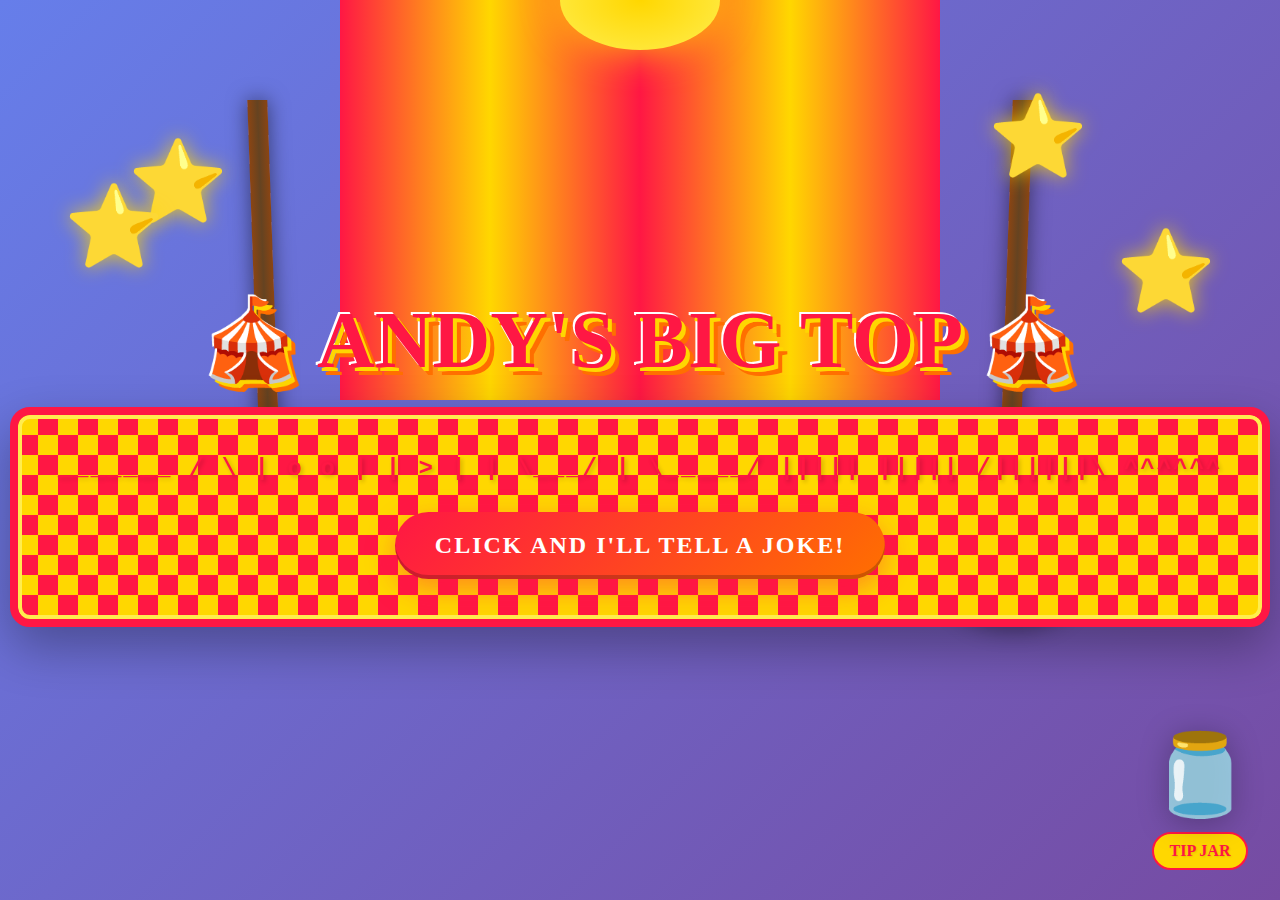
<file: index.html>
<!DOCTYPE html>
<html lang="en">
<head>
    <meta charset="UTF-8">
    <meta name="viewport" content="width=device-width, initial-scale=1.0">
    <title>Andy's Big Top</title>
    <link rel="stylesheet" href="style.css">
</head>
<body>
    <div class="big-top"></div>
    
    <div class="pole pole-left"></div>
    <div class="pole pole-right"></div>

    <div class="elephant">🐘</div>
    <div class="bear">🐻</div>

    <div class="stars star-1">⭐</div>
    <div class="stars star-2">⭐</div>
    <div class="stars star-3">⭐</div>
    <div class="stars star-4">⭐</div>

    <h1>🎪 ANDY'S BIG TOP 🎪</h1>

    <div class="container">
        <div class="clown-ascii">
  _______
 /       \
|  o   o |
|    >   |
|  \___/ |
 \_____/
  |||||
  |||||
 /||||||\
  ^^^^^^</div>

        <button id="jokeButton">Click and I'll tell a joke!</button>
    </div>

    <div class="tip-jar" id="tipJar">
        <div class="jar-emoji">🫙</div>
        <div class="jar-label">TIP JAR</div>
    </div>

    <script>
        function playBoing() {
            const audioContext = new (window.AudioContext || window.webkitAudioContext)();
            const now = audioContext.currentTime;
            const duration = 0.5;
            
            // Create oscillator for boing pitch
            const osc = audioContext.createOscillator();
            const gainNode = audioContext.createGain();
            
            osc.connect(gainNode);
            gainNode.connect(audioContext.destination);
            
            // Boing frequency sweep - starts high, goes low
            osc.frequency.setValueAtTime(800, now);
            osc.frequency.exponentialRampToValueAtTime(200, now + duration);
            
            // Volume envelope
            gainNode.gain.setValueAtTime(0.3, now);
            gainNode.gain.exponentialRampToValueAtTime(0.01, now + duration);
            
            // Play
            osc.start(now);
            osc.stop(now + duration);
        }
        
        document.getElementById('jokeButton').addEventListener('click', function() {
            playBoing();
            window.location.href = 'whoops.html';
        });
        
        document.getElementById('tipJar').addEventListener('click', function() {
            window.location.href = 'jar-jar.html';
        });
    </script>
</body>
</html>
</file>
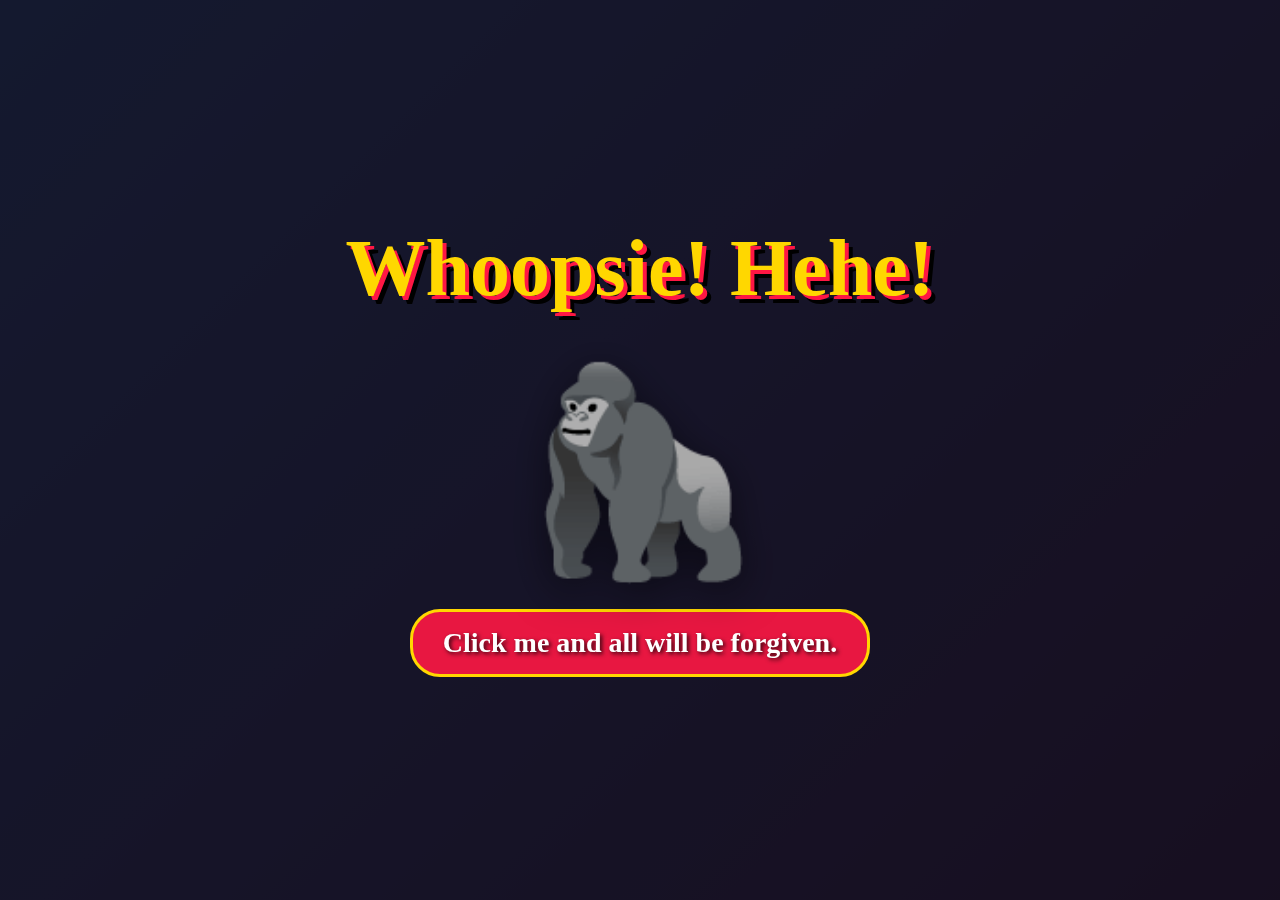
<file: whoops.html>
<!DOCTYPE html>
<html lang="en">
<head>
    <meta charset="UTF-8">
    <meta name="viewport" content="width=device-width, initial-scale=1.0">
    <title>Whoopsie! - Andy's Big Top</title>
    <link rel="stylesheet" href="style.css">
</head>
<body>
    <div id="whoopsContainer" class="whoops-overlay active">
        <div class="whoops-message">Whoopsie! Hehe!</div>
        <div id="gorilla" class="gorilla">
            <div class="gorilla-emoji">🦍</div>
            <div class="gorilla-label">Click me and all will be forgiven.</div>
        </div>
    </div>

    <script>
        document.getElementById('gorilla').addEventListener('click', function() {
            // Play text-to-speech with high-pitched British accent
            const utterance = new SpeechSynthesisUtterance("Thank you for the banana, friend.");
            
            // Set British accent (en-GB)
            utterance.lang = 'en-GB';
            utterance.rate = 0.6;  // Slower speech
            utterance.pitch = 2;   // High-pitched
            utterance.volume = 1;
            
            // Get available voices and find a British one
            const voices = window.speechSynthesis.getVoices();
            const britishVoice = voices.find(voice => voice.lang === 'en-GB') || voices.find(voice => voice.lang.startsWith('en'));
            if (britishVoice) {
                utterance.voice = britishVoice;
            }
            
            // Speak and then redirect back
            window.speechSynthesis.speak(utterance);
            
            // Redirect back after speech completes
            utterance.onend = function() {
                window.location.href = 'index.html';
            };
        });
    </script>
</body>
</html>
</file>
<file: style.css>
* {
    margin: 0;
    padding: 0;
    box-sizing: border-box;
}

body {
    font-family: 'Arial Rounded MT Bold', 'Helvetica Rounded', cursive;
    background: linear-gradient(135deg, #667eea 0%, #764ba2 100%);
    min-height: 100vh;
    display: flex;
    flex-direction: column;
    align-items: center;
    justify-content: center;
    overflow-x: hidden;
    position: relative;
}

/* Big Top Tent */
.big-top {
    position: absolute;
    top: 0;
    left: 50%;
    transform: translateX(-50%);
    width: 0;
    height: 0;
    border-left: 300px solid transparent;
    border-right: 300px solid transparent;
    border-bottom: 400px solid #ff1744;
    border-image: linear-gradient(to right, #ff1744 0%, #ffd700 50%, #ff1744 100%);
    z-index: 1;
}

.big-top::before {
    content: '';
    position: absolute;
    top: -50px;
    left: -80px;
    width: 160px;
    height: 100px;
    background: radial-gradient(ellipse at center, #ffd700 0%, #ffed4e 100%);
    border-radius: 50%;
    filter: drop-shadow(0 0 20px rgba(255, 215, 0, 0.8));
    z-index: -1;
}

/* Tent Poles */
.pole {
    position: absolute;
    background: linear-gradient(to right, #8B4513 0%, #654321 50%, #8B4513 100%);
    width: 20px;
    box-shadow: 0 0 20px rgba(0, 0, 0, 0.5);
    z-index: 2;
}

.pole-left {
    left: 20%;
    top: 100px;
    height: 500px;
    transform: skewX(2deg);
}

.pole-right {
    right: 20%;
    top: 100px;
    height: 500px;
    transform: skewX(-2deg);
}

/* Animals */
.elephant, .bear {
    position: absolute;
    font-size: 120px;
    z-index: 3;
    animation: bounce 3s infinite;
}

.elephant {
    left: 15%;
    top: 50%;
    filter: drop-shadow(0 5px 10px rgba(0, 0, 0, 0.3));
}

.bear {
    right: 15%;
    top: 55%;
    animation-delay: 0.5s;
    filter: drop-shadow(0 5px 10px rgba(0, 0, 0, 0.3));
}

@keyframes bounce {
    0%, 100% { transform: translateY(0); }
    50% { transform: translateY(-30px); }
}

/* Stars */
.stars {
    position: absolute;
    font-size: 80px;
    z-index: 2;
    animation: twinkle 2s infinite;
    filter: drop-shadow(0 0 10px rgba(255, 215, 0, 0.8));
}

.star-1 {
    top: 15%;
    left: 10%;
}

.star-2 {
    top: 10%;
    right: 15%;
    animation-delay: 0.3s;
}

.star-3 {
    top: 25%;
    right: 5%;
    animation-delay: 0.6s;
}

.star-4 {
    top: 20%;
    left: 5%;
    animation-delay: 0.9s;
}

@keyframes twinkle {
    0%, 100% { opacity: 1; }
    50% { opacity: 0.4; }
}

/* Main Title */
h1 {
    font-size: 5em;
    color: #ff1744;
    text-shadow: 4px 4px 0px #ffd700, 
                 8px 8px 0px #ff6f00,
                 -2px -2px 0px #ffffff;
    margin: 20px 0;
    text-align: center;
    font-weight: bold;
    animation: wiggle 2s infinite;
    z-index: 10;
    position: relative;
}

@keyframes wiggle {
    0%, 100% { transform: rotate(-1deg); }
    50% { transform: rotate(1deg); }
}

/* Container */
.container {
    background: linear-gradient(45deg, #ff1744 25%, transparent 25%, transparent 75%, #ff1744 75%, #ff1744),
                linear-gradient(45deg, #ff1744 25%, transparent 25%, transparent 75%, #ff1744 75%, #ff1744);
    background-size: 40px 40px;
    background-position: 0 0, 20px 20px;
    background-color: #ffd700;
    border: 8px solid #ff1744;
    border-radius: 20px;
    padding: 40px;
    text-align: center;
    box-shadow: 0 20px 50px rgba(0, 0, 0, 0.3),
                inset 0 0 0 4px #ffed4e;
    z-index: 10;
    position: relative;
}

/* Clown ASCII */
.clown-ascii {
    font-family: 'Courier New', monospace;
    font-size: 24px;
    color: #ff1744;
    text-shadow: 2px 2px 4px rgba(0, 0, 0, 0.2);
    margin-bottom: 30px;
    font-weight: bold;
    letter-spacing: 2px;
}

/* Joke Button */
#jokeButton {
    background: linear-gradient(135deg, #ff1744 0%, #ff6f00 100%);
    color: white;
    border: none;
    padding: 20px 40px;
    font-size: 24px;
    font-weight: bold;
    border-radius: 50px;
    cursor: pointer;
    box-shadow: 0 10px 30px rgba(255, 23, 68, 0.4),
                inset 0 -4px 0 rgba(0, 0, 0, 0.2);
    transition: all 0.3s ease;
    font-family: 'Arial Rounded MT Bold', cursive;
    text-transform: uppercase;
    letter-spacing: 2px;
}

#jokeButton:hover {
    transform: translateY(-5px);
    box-shadow: 0 15px 40px rgba(255, 23, 68, 0.6),
                inset 0 -4px 0 rgba(0, 0, 0, 0.2);
}

#jokeButton:active {
    transform: translateY(-2px);
    box-shadow: 0 5px 15px rgba(255, 23, 68, 0.4),
                inset 0 -2px 0 rgba(0, 0, 0, 0.2);
}

/* Whoops Overlay */
.whoops-overlay {
    position: fixed;
    top: 0;
    left: 0;
    width: 100%;
    height: 100%;
    background: rgba(0, 0, 0, 0);
    display: flex;
    flex-direction: column;
    align-items: center;
    justify-content: center;
    z-index: 100;
    pointer-events: none;
    transition: background 0.3s ease;
}

.whoops-overlay.active {
    background: rgba(0, 0, 0, 0.8);
    pointer-events: all;
}

.whoops-message {
    font-size: 80px;
    color: #ffd700;
    text-shadow: 4px 4px 0px #ff1744,
                 8px 8px 0px #000000;
    font-weight: bold;
    animation: bounce-big 0.6s ease-out;
    margin-bottom: 40px;
}

@keyframes bounce-big {
    0% {
        transform: scale(0) rotate(0deg);
        opacity: 0;
    }
    50% {
        transform: scale(1.1) rotate(-5deg);
    }
    100% {
        transform: scale(1) rotate(0deg);
        opacity: 1;
    }
}

/* Gorilla */
.gorilla {
    display: flex;
    flex-direction: column;
    align-items: center;
    gap: 20px;
    cursor: pointer;
}

.gorilla-emoji {
    font-size: 200px;
    animation: gorilla-bounce 1s infinite;
    filter: drop-shadow(0 10px 20px rgba(0, 0, 0, 0.5));
}

@keyframes gorilla-bounce {
    0%, 100% { transform: translateY(0); }
    50% { transform: translateY(-30px); }
}

.gorilla-label {
    font-size: 28px;
    color: #ffffff;
    font-weight: bold;
    text-shadow: 2px 2px 4px rgba(0, 0, 0, 0.8);
    background: rgba(255, 23, 68, 0.9);
    padding: 15px 30px;
    border-radius: 30px;
    border: 3px solid #ffd700;
}

/* Tip Jar */
.tip-jar {
    position: absolute;
    bottom: 30px;
    right: 30px;
    display: flex;
    flex-direction: column;
    align-items: center;
    gap: 10px;
    cursor: pointer;
    z-index: 10;
    animation: jar-wiggle 3s infinite;
}

.jar-emoji {
    font-size: 80px;
    filter: drop-shadow(0 5px 15px rgba(0, 0, 0, 0.3));
}

@keyframes jar-wiggle {
    0%, 100% { transform: rotate(-2deg) translateY(0); }
    25% { transform: rotate(2deg) translateY(-5px); }
    50% { transform: rotate(-2deg) translateY(0); }
    75% { transform: rotate(2deg) translateY(-5px); }
}

.jar-label {
    font-size: 16px;
    font-weight: bold;
    color: #ff1744;
    background: #ffd700;
    padding: 8px 16px;
    border-radius: 20px;
    border: 2px solid #ff1744;
    text-shadow: 1px 1px 2px rgba(0, 0, 0, 0.1);
}

/* Jar Jar Overlay */
.jar-jar-overlay {
    position: fixed;
    top: 0;
    left: 0;
    width: 100%;
    height: 100%;
    background: rgba(0, 0, 0, 0);
    display: flex;
    align-items: center;
    justify-content: center;
    z-index: 200;
    pointer-events: none;
    transition: background 0.3s ease;
}

.jar-jar-overlay.active {
    background: rgba(0, 0, 0, 0.9);
    pointer-events: all;
}

.jar-jar-container {
    display: flex;
    flex-direction: column;
    align-items: center;
    gap: 30px;
    background: linear-gradient(135deg, #ff1744 0%, #ff6f00 50%, #ffd700 100%);
    padding: 40px;
    border-radius: 20px;
    border: 8px solid #ffd700;
    box-shadow: 0 20px 60px rgba(0, 0, 0, 0.5);
    animation: pop-in 0.4s cubic-bezier(0.34, 1.56, 0.64, 1);
}

@keyframes pop-in {
    0% {
        transform: scale(0) rotate(-10deg);
        opacity: 0;
    }
    100% {
        transform: scale(1) rotate(0);
        opacity: 1;
    }
}

.jar-jar-image {
    width: 200px;
    height: 200px;
    border-radius: 20px;
    border: 4px solid #ffd700;
    object-fit: cover;
    box-shadow: 0 10px 30px rgba(0, 0, 0, 0.5);
}

/* Buttons for Jar Jar */
.story-button {
    background: #ff1744;
    color: white;
    border: none;
    padding: 15px 30px;
    font-size: 18px;
    font-weight: bold;
    border-radius: 30px;
    cursor: pointer;
    box-shadow: 0 8px 20px rgba(255, 23, 68, 0.4);
    transition: all 0.3s ease;
    font-family: 'Arial Rounded MT Bold', cursive;
    text-transform: uppercase;
}

.story-button:hover {
    transform: translateY(-3px);
    box-shadow: 0 12px 30px rgba(255, 23, 68, 0.6);
}

/* Forms */
.jar-jar-form,
.credit-card-form {
    display: flex;
    flex-direction: column;
    gap: 15px;
    width: 100%;
    max-width: 300px;
}

.jar-jar-form input,
.credit-card-form input {
    padding: 15px;
    font-size: 16px;
    border: 3px solid #ffd700;
    border-radius: 10px;
    background: white;
    color: #ff1744;
    font-weight: bold;
    transition: all 0.3s ease;
}

.jar-jar-form input:focus,
.credit-card-form input:focus {
    outline: none;
    border-color: #ff1744;
    box-shadow: 0 0 10px rgba(255, 23, 68, 0.5);
    transform: scale(1.05);
}

.jar-jar-form button,
.credit-card-form button {
    padding: 15px 30px;
    font-size: 16px;
    font-weight: bold;
    background: #ffd700;
    color: #ff1744;
    border: 3px solid #ff1744;
    border-radius: 15px;
    cursor: pointer;
    transition: all 0.3s ease;
    font-family: 'Arial Rounded MT Bold', cursive;
    text-transform: uppercase;
}

.jar-jar-form button:hover,
.credit-card-form button:hover {
    transform: translateY(-3px);
    box-shadow: 0 8px 20px rgba(255, 23, 68, 0.4);
}

.jar-jar-form button:active,
.credit-card-form button:active {
    transform: translateY(0);
    box-shadow: 0 2px 8px rgba(255, 23, 68, 0.3);
}

/* Back Button */
.back-button {
    display: inline-block;
    padding: 12px 24px;
    font-size: 16px;
    font-weight: bold;
    color: white;
    background: #ff1744;
    border: 3px solid #ffd700;
    border-radius: 25px;
    text-decoration: none;
    cursor: pointer;
    transition: all 0.3s ease;
    font-family: 'Arial Rounded MT Bold', cursive;
    text-transform: uppercase;
    box-shadow: 0 8px 20px rgba(255, 23, 68, 0.4);
}

.back-button:hover {
    transform: translateY(-3px);
    box-shadow: 0 12px 30px rgba(255, 23, 68, 0.6);
}

.back-button:active {
    transform: translateY(0);
    box-shadow: 0 2px 8px rgba(255, 23, 68, 0.3);
}

/* Responsive Design */
@media (max-width: 768px) {
    h1 {
        font-size: 3em;
    }

    .container {
        padding: 30px;
        margin: 20px;
    }

    .clown-ascii {
        font-size: 16px;
    }

    #jokeButton {
        padding: 15px 30px;
        font-size: 18px;
    }

    .pole-left {
        left: 10%;
    }

    .pole-right {
        right: 10%;
    }

    .elephant {
        font-size: 60px;
        left: 5%;
    }

    .bear {
        font-size: 60px;
        right: 5%;
    }

    .jar-jar-image {
        width: 150px;
        height: 150px;
    }

    .whoops-message {
        font-size: 50px;
    }

    .gorilla-emoji {
        font-size: 150px;
    }
}
</file>
